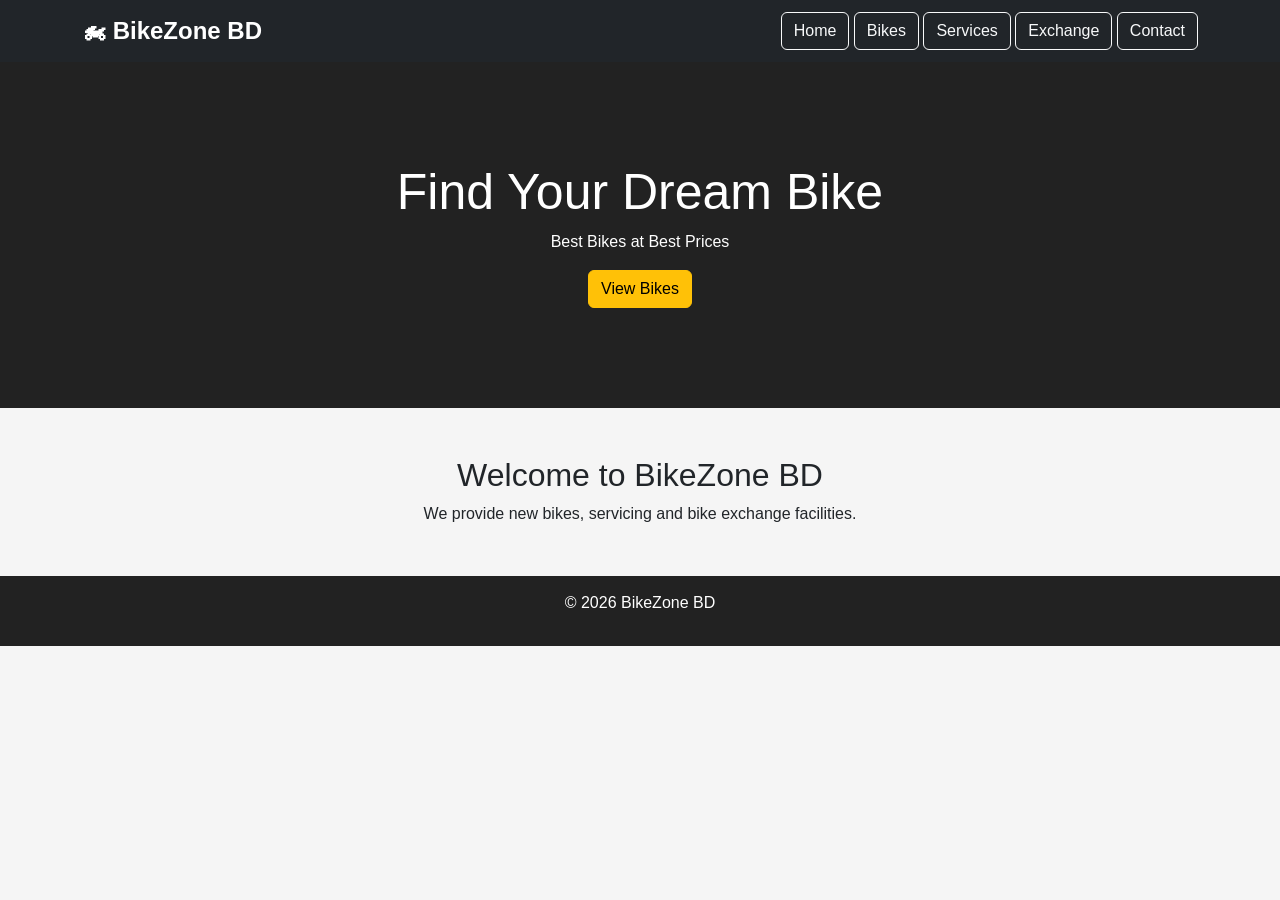
<file: index.html>
<!DOCTYPE html>
<html>
<head>
    <title>BikeZone BD</title>
    <link href="https://cdn.jsdelivr.net/npm/bootstrap@5.3.3/dist/css/bootstrap.min.css" rel="stylesheet">
    <link rel="stylesheet" href="style.css">
</head>

<body>

<nav class="navbar navbar-dark bg-dark">
    <div class="container">
        <a class="navbar-brand" href="index.html">🏍 BikeZone BD</a>
        <div>
            <a href="index.html" class="btn btn-outline-light">Home</a>
            <a href="bikes.html" class="btn btn-outline-light">Bikes</a>
            <a href="services.html" class="btn btn-outline-light">Services</a>
            <a href="exchange.html" class="btn btn-outline-light">Exchange</a>
            <a href="contact.html" class="btn btn-outline-light">Contact</a>
        </div>
    </div>
</nav>

<div class="hero text-center">
    <h1>Find Your Dream Bike</h1>
    <p>Best Bikes at Best Prices</p>
    <a href="bikes.html" class="btn btn-warning">View Bikes</a>
</div>

<div class="container text-center my-5">
    <h2>Welcome to BikeZone BD</h2>
    <p>We provide new bikes, servicing and bike exchange facilities.</p>
</div>

<footer>
    <p>© 2026 BikeZone BD</p>
</footer>

</body>
</html>
</file>
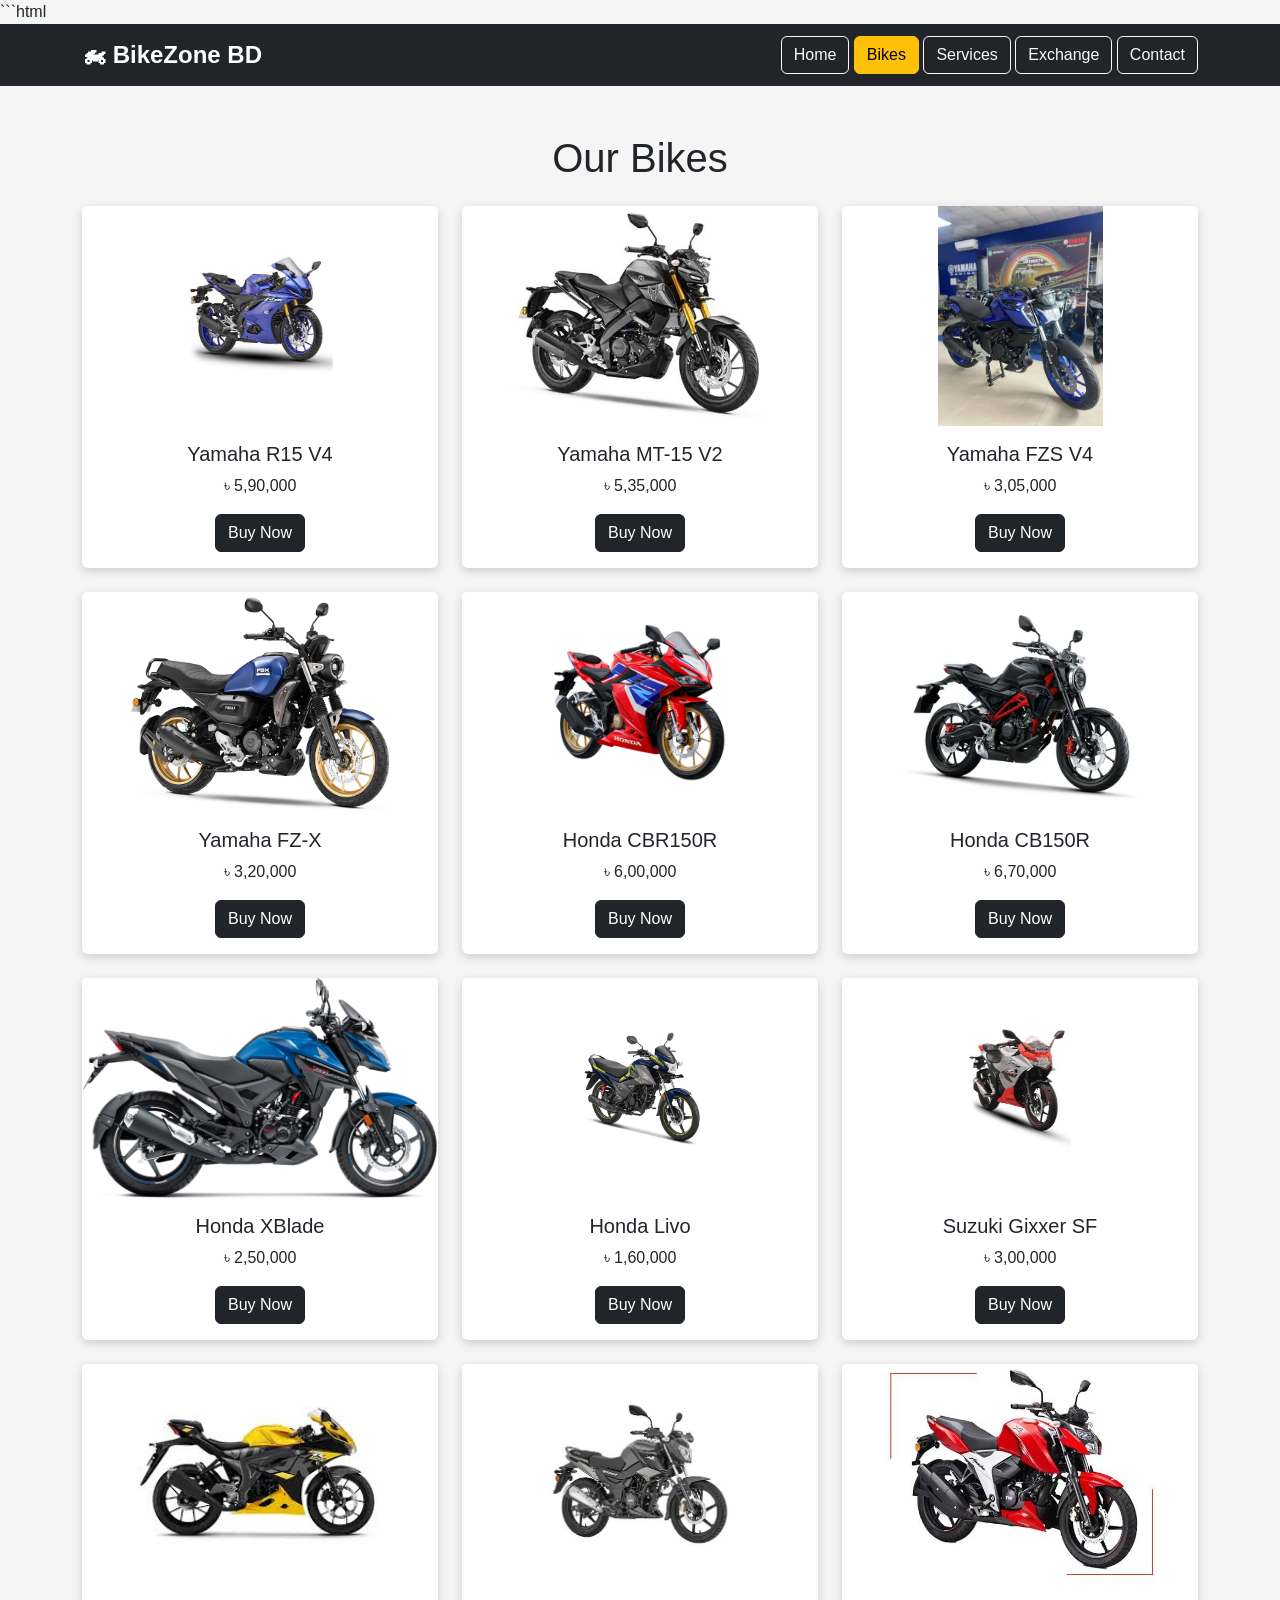
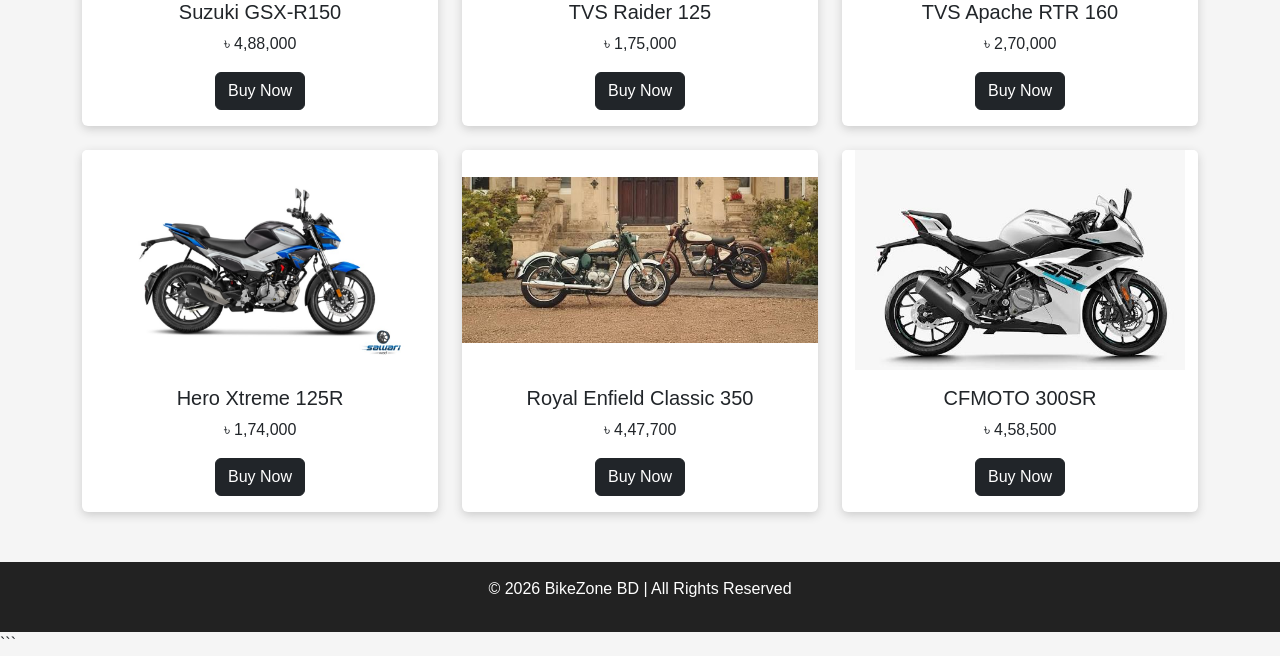
<file: bikes.html>
```html
<!DOCTYPE html>
<html lang="en">
<head>
    <meta charset="UTF-8">
    <meta name="viewport" content="width=device-width, initial-scale=1.0">

    <title>Our Bikes - BikeZone BD</title>

    <!-- Bootstrap -->
    <link href="https://cdn.jsdelivr.net/npm/bootstrap@5.3.3/dist/css/bootstrap.min.css" rel="stylesheet">

    <!-- CSS -->
    <link rel="stylesheet" href="style.css">
</head>

<body>

<!-- Navbar -->
<nav class="navbar navbar-dark bg-dark">
    <div class="container">
        <a class="navbar-brand" href="index.html">🏍 BikeZone BD</a>

        <div>
            <a href="index.html" class="btn btn-outline-light">Home</a>
            <a href="bikes.html" class="btn btn-warning">Bikes</a>
            <a href="services.html" class="btn btn-outline-light">Services</a>
            <a href="exchange.html" class="btn btn-outline-light">Exchange</a>
            <a href="contact.html" class="btn btn-outline-light">Contact</a>
        </div>
    </div>
</nav>


<!-- Bikes -->
<div class="container my-5">

    <h1 class="text-center mb-4">Our Bikes</h1>

    <div class="row g-4">

        <!-- Bike 1 -->
        <div class="col-md-4">
            <div class="card">
                <img src="images/r15.jpg" class="card-img-top">
                <div class="card-body text-center">
                    <h5>Yamaha R15 V4</h5>
                    <p>৳ 5,90,000</p>
                    <a href="contact.html" class="btn btn-dark">Buy Now</a>
                </div>
            </div>
        </div>

        <!-- Bike 2 -->
        <div class="col-md-4">
            <div class="card">
                <img src="images/mt15.jpg" class="card-img-top">
                <div class="card-body text-center">
                    <h5>Yamaha MT-15 V2</h5>
                    <p>৳ 5,35,000</p>
                    <a href="contact.html" class="btn btn-dark">Buy Now</a>
                </div>
            </div>
        </div>

        <!-- Bike 3 -->
        <div class="col-md-4">
            <div class="card">
                <img src="images/fzs.jpg" class="card-img-top">
                <div class="card-body text-center">
                    <h5>Yamaha FZS V4</h5>
                    <p>৳ 3,05,000</p>
                    <a href="contact.html" class="btn btn-dark">Buy Now</a>
                </div>
            </div>
        </div>

        <!-- Bike 4 -->
        <div class="col-md-4">
            <div class="card">
                <img src="images/fzx.jpg" class="card-img-top">
                <div class="card-body text-center">
                    <h5>Yamaha FZ-X</h5>
                    <p>৳ 3,20,000</p>
                    <a href="contact.html" class="btn btn-dark">Buy Now</a>
                </div>
            </div>
        </div>

        <!-- Bike 5 -->
        <div class="col-md-4">
            <div class="card">
                <img src="images/cbr.jpg" class="card-img-top">
                <div class="card-body text-center">
                    <h5>Honda CBR150R</h5>
                    <p>৳ 6,00,000</p>
                    <a href="contact.html" class="btn btn-dark">Buy Now</a>
                </div>
            </div>
        </div>

        <!-- Bike 6 -->
        <div class="col-md-4">
            <div class="card">
                <img src="images/cb150r.jpg" class="card-img-top">
                <div class="card-body text-center">
                    <h5>Honda CB150R</h5>
                    <p>৳ 6,70,000</p>
                    <a href="contact.html" class="btn btn-dark">Buy Now</a>
                </div>
            </div>
        </div>

        <!-- Bike 7 -->
        <div class="col-md-4">
            <div class="card">
                <img src="images/xblade.jpg" class="card-img-top">
                <div class="card-body text-center">
                    <h5>Honda XBlade</h5>
                    <p>৳ 2,50,000</p>
                    <a href="contact.html" class="btn btn-dark">Buy Now</a>
                </div>
            </div>
        </div>

        <!-- Bike 8 -->
        <div class="col-md-4">
            <div class="card">
                <img src="images/livo.jpg" class="card-img-top">
                <div class="card-body text-center">
                    <h5>Honda Livo</h5>
                    <p>৳ 1,60,000</p>
                    <a href="contact.html" class="btn btn-dark">Buy Now</a>
                </div>
            </div>
        </div>

        <!-- Bike 9 -->
        <div class="col-md-4">
            <div class="card">
                <img src="images/gixxer.jpg" class="card-img-top">
                <div class="card-body text-center">
                    <h5>Suzuki Gixxer SF</h5>
                    <p>৳ 3,00,000</p>
                    <a href="contact.html" class="btn btn-dark">Buy Now</a>
                </div>
            </div>
        </div>

        <!-- Bike 10 -->
        <div class="col-md-4">
            <div class="card">
                <img src="images/gsxr.jpg" class="card-img-top">
                <div class="card-body text-center">
                    <h5>Suzuki GSX-R150</h5>
                    <p>৳ 4,88,000</p>
                    <a href="contact.html" class="btn btn-dark">Buy Now</a>
                </div>
            </div>
        </div>

        <!-- Bike 11 -->
        <div class="col-md-4">
            <div class="card">
                <img src="images/raider.jpg" class="card-img-top">
                <div class="card-body text-center">
                    <h5>TVS Raider 125</h5>
                    <p>৳ 1,75,000</p>
                    <a href="contact.html" class="btn btn-dark">Buy Now</a>
                </div>
            </div>
        </div>

        <!-- Bike 12 -->
        <div class="col-md-4">
            <div class="card">
                <img src="images/apache.jpg" class="card-img-top">
                <div class="card-body text-center">
                    <h5>TVS Apache RTR 160</h5>
                    <p>৳ 2,70,000</p>
                    <a href="contact.html" class="btn btn-dark">Buy Now</a>
                </div>
            </div>
        </div>

        <!-- Bike 13 -->
        <div class="col-md-4">
            <div class="card">
                <img src="images/xtreme.jpg" class="card-img-top">
                <div class="card-body text-center">
                    <h5>Hero Xtreme 125R</h5>
                    <p>৳ 1,74,000</p>
                    <a href="contact.html" class="btn btn-dark">Buy Now</a>
                </div>
            </div>
        </div>

        <!-- Bike 14 -->
        <div class="col-md-4">
            <div class="card">
                <img src="images/classic.jpg" class="card-img-top">
                <div class="card-body text-center">
                    <h5>Royal Enfield Classic 350</h5>
                    <p>৳ 4,47,700</p>
                    <a href="contact.html" class="btn btn-dark">Buy Now</a>
                </div>
            </div>
        </div>

        <!-- Bike 15 -->
        <div class="col-md-4">
            <div class="card">
                <img src="images/300sr.jpg" class="card-img-top">
                <div class="card-body text-center">
                    <h5>CFMOTO 300SR</h5>
                    <p>৳ 4,58,500</p>
                    <a href="contact.html" class="btn btn-dark">Buy Now</a>
                </div>
            </div>
        </div>

    </div>
</div>


<!-- Footer -->
<footer>
    <p>© 2026 BikeZone BD | All Rights Reserved</p>
</footer>

</body>
</html>
```
</file>
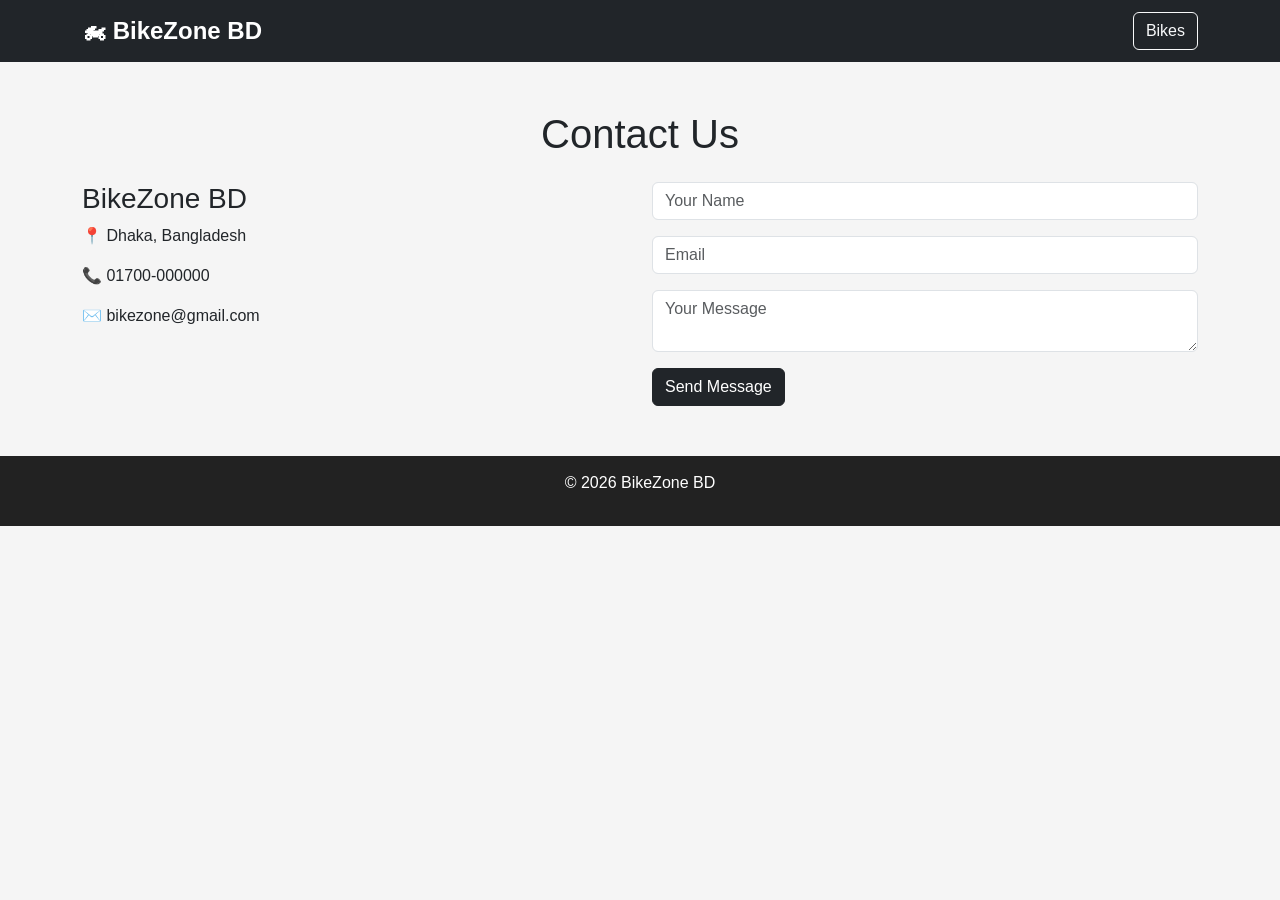
<file: contact.html>
<!DOCTYPE html>
<html>
<head>
    <title>Contact Us</title>
    <link href="https://cdn.jsdelivr.net/npm/bootstrap@5.3.3/dist/css/bootstrap.min.css" rel="stylesheet">
    <link rel="stylesheet" href="style.css">
</head>

<body>

<nav class="navbar navbar-dark bg-dark">
    <div class="container">
        <a class="navbar-brand" href="index.html">🏍 BikeZone BD</a>
        <a href="bikes.html" class="btn btn-outline-light">Bikes</a>
    </div>
</nav>

<div class="container my-5">

    <h1 class="text-center">Contact Us</h1>

    <div class="row mt-4">

        <div class="col-md-6">
            <h3>BikeZone BD</h3>
            <p>📍 Dhaka, Bangladesh</p>
            <p>📞 01700-000000</p>
            <p>✉️ bikezone@gmail.com</p>
        </div>

        <div class="col-md-6">

            <form>
                <input class="form-control mb-3"
                       placeholder="Your Name">

                <input class="form-control mb-3"
                       placeholder="Email">

                <textarea class="form-control mb-3"
                          placeholder="Your Message"></textarea>

                <button class="btn btn-dark">
                    Send Message
                </button>
            </form>

        </div>

    </div>

</div>

<footer>
    <p>© 2026 BikeZone BD</p>
</footer>

</body>
</html>
</file>
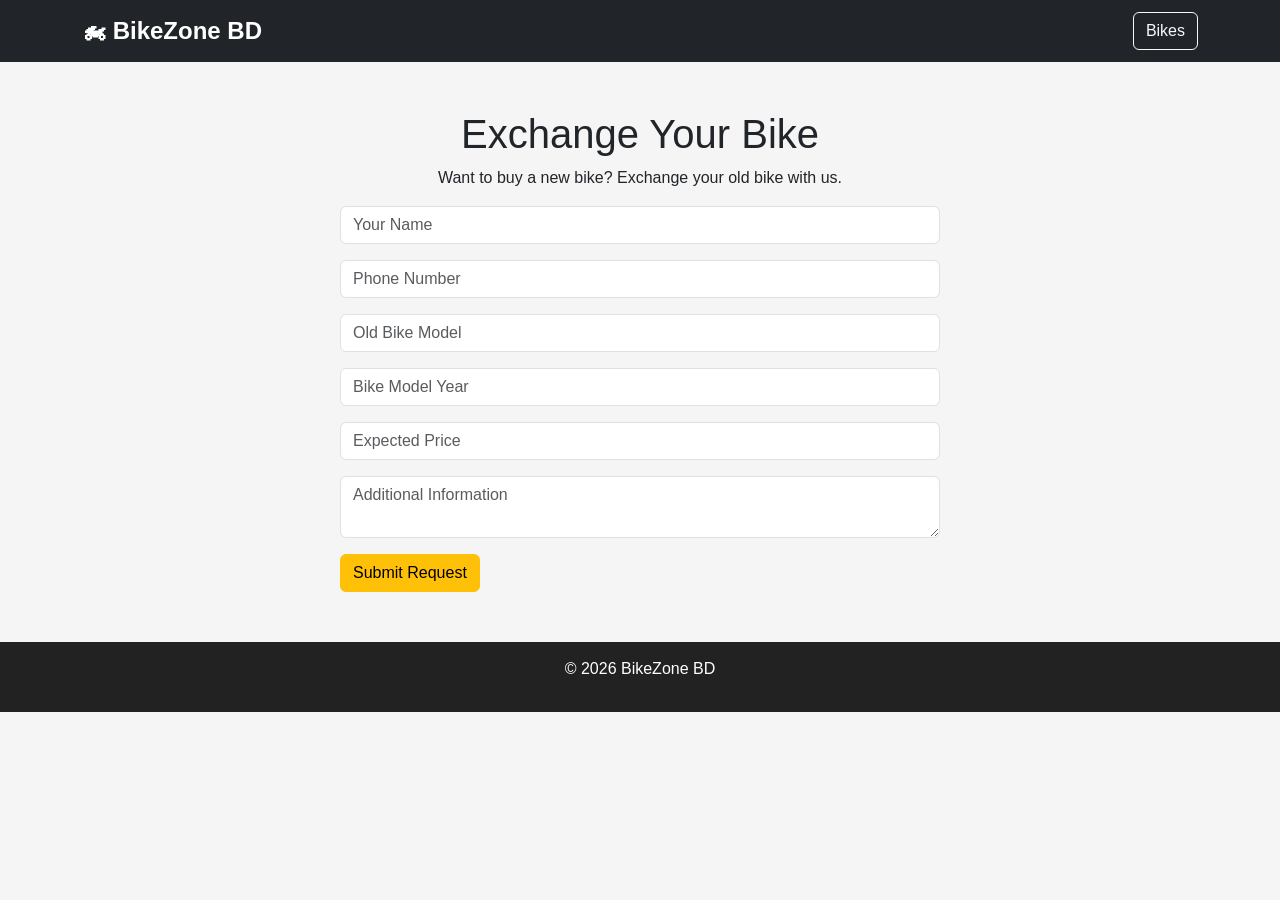
<file: exchange.html>
<!DOCTYPE html>
<html>
<head>
    <title>Bike Exchange</title>
    <link href="https://cdn.jsdelivr.net/npm/bootstrap@5.3.3/dist/css/bootstrap.min.css" rel="stylesheet">
    <link rel="stylesheet" href="style.css">
</head>

<body>

<nav class="navbar navbar-dark bg-dark">
    <div class="container">
        <a class="navbar-brand" href="index.html">🏍 BikeZone BD</a>
        <a href="bikes.html" class="btn btn-outline-light">Bikes</a>
    </div>
</nav>

<div class="container my-5">

    <h1 class="text-center">Exchange Your Bike</h1>
    <p class="text-center">Want to buy a new bike? Exchange your old bike with us.</p>

    <form class="exchange">

        <input class="form-control mb-3" placeholder="Your Name">

        <input class="form-control mb-3" placeholder="Phone Number">

        <input class="form-control mb-3" placeholder="Old Bike Model">

        <input class="form-control mb-3" placeholder="Bike Model Year">

        <input class="form-control mb-3" placeholder="Expected Price">

        <textarea class="form-control mb-3"
        placeholder="Additional Information"></textarea>

        <button class="btn btn-warning">Submit Request</button>

    </form>

</div>

<footer>
    <p>© 2026 BikeZone BD</p>
</footer>

</body>
</html>
</file>
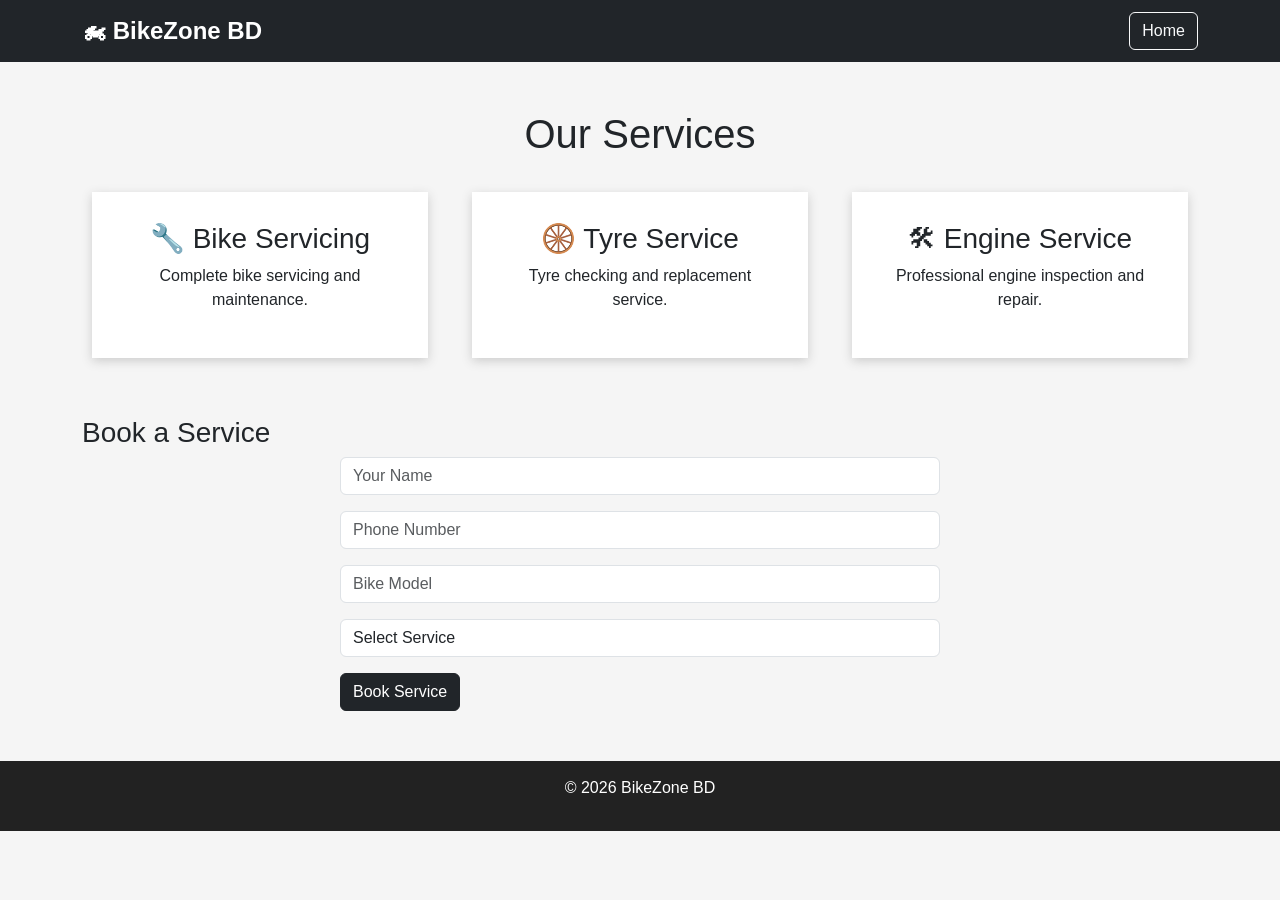
<file: services.html>
<!DOCTYPE html>
<html>
<head>
    <title>Services</title>
    <link href="https://cdn.jsdelivr.net/npm/bootstrap@5.3.3/dist/css/bootstrap.min.css" rel="stylesheet">
    <link rel="stylesheet" href="style.css">
</head>

<body>

<nav class="navbar navbar-dark bg-dark">
    <div class="container">
        <a class="navbar-brand" href="index.html">🏍 BikeZone BD</a>
        <a href="index.html" class="btn btn-outline-light">Home</a>
    </div>
</nav>

<div class="container my-5">

    <h1 class="text-center">Our Services</h1>

    <div class="row text-center mt-4">

        <div class="col-md-4">
            <div class="service">
                <h3>🔧 Bike Servicing</h3>
                <p>Complete bike servicing and maintenance.</p>
            </div>
        </div>

        <div class="col-md-4">
            <div class="service">
                <h3>🛞 Tyre Service</h3>
                <p>Tyre checking and replacement service.</p>
            </div>
        </div>

        <div class="col-md-4">
            <div class="service">
                <h3>🛠 Engine Service</h3>
                <p>Professional engine inspection and repair.</p>
            </div>
        </div>

    </div>

    <h3 class="mt-5">Book a Service</h3>

    <form>
        <input class="form-control mb-3" placeholder="Your Name">
        <input class="form-control mb-3" placeholder="Phone Number">
        <input class="form-control mb-3" placeholder="Bike Model">

        <select class="form-control mb-3">
            <option>Select Service</option>
            <option>Bike Servicing</option>
            <option>Tyre Service</option>
            <option>Engine Service</option>
        </select>

        <button class="btn btn-dark">Book Service</button>
    </form>

</div>

<footer>
    <p>© 2026 BikeZone BD</p>
</footer>

</body>
</html>
</file>
<file: style.css>
body {
    background: #f5f5f5;
    font-family: Arial, sans-serif;
}

.navbar-brand {
    font-size: 24px;
    font-weight: bold;
}

.hero {
    background: #222;
    color: white;
    padding: 100px 20px;
}

.hero h1 {
    font-size: 50px;
}

.card {
    border: none;
    box-shadow: 0 3px 10px #ccc;
    transition: 0.3s;
}

.card:hover {
    transform: translateY(-5px);
}

.card img {
    width: 100%;
    height: 220px;
    object-fit: contain;
    background: white;
}

.card-body {
    text-align: center;
}

.service {
    background: white;
    padding: 30px;
    margin: 10px;
    box-shadow: 0 3px 10px #ccc;
}

form {
    max-width: 600px;
    margin: auto;
}

footer {
    background: #222;
    color: white;
    text-align: center;
    padding: 15px;
    margin-top: 50px;
}
</file>
